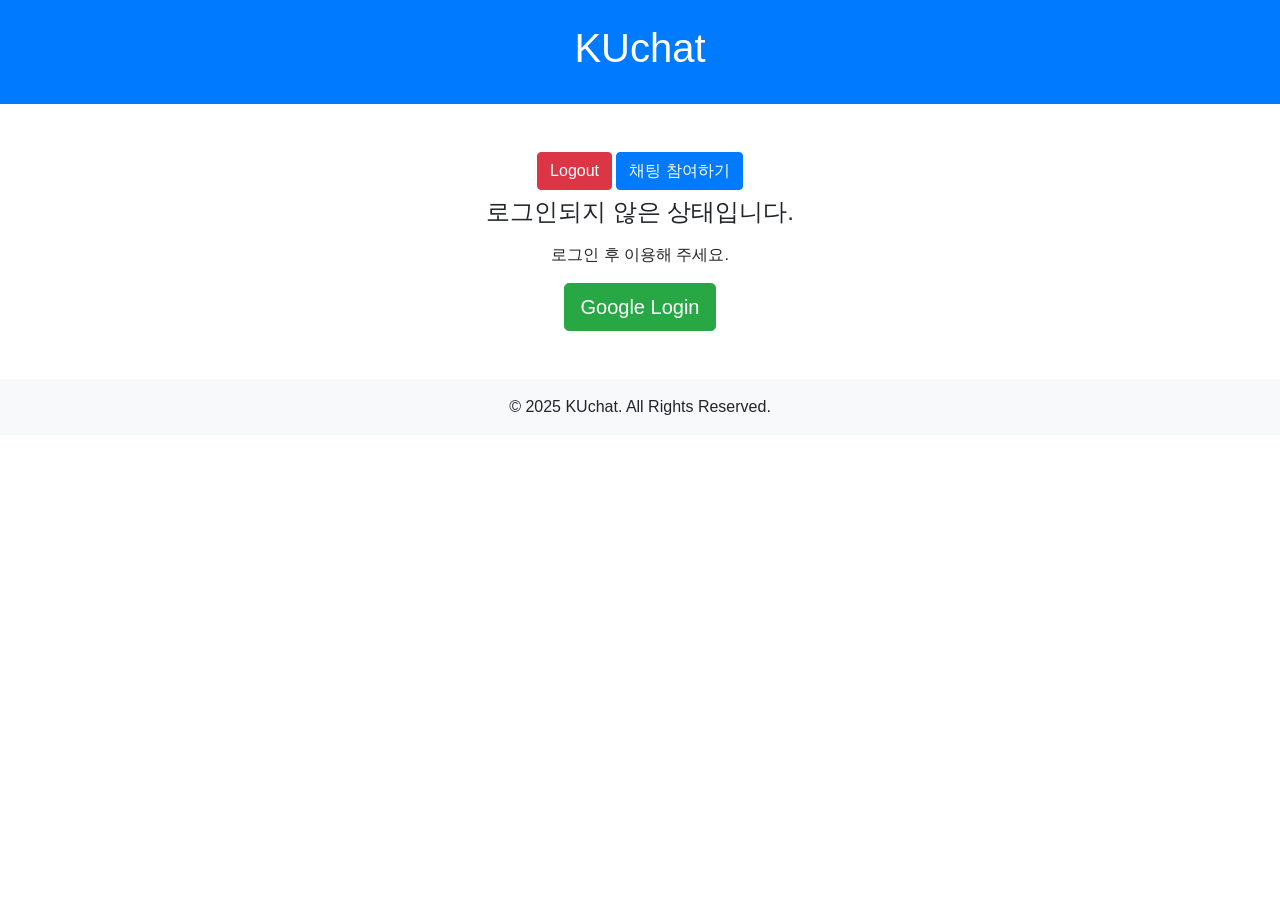
<file: src/main/resources/templates/index.html>
<!DOCTYPE HTML>
<html xmlns:th="http://www.thymeleaf.org">
<head>
    <title>KUchat</title>
    <meta charset="UTF-8">
    <meta name="viewport" content="width=device-width, initial-scale=1.0">
    <link rel="stylesheet" href="https://stackpath.bootstrapcdn.com/bootstrap/4.3.1/css/bootstrap.min.css">
</head>

<body>
<header class="bg-primary text-white text-center py-4">
    <h1>KUchat</h1>
</header>

<div class="container mt-5">
    <div id="user-info" class="text-center">
        <!-- 로그인된 상태 -->
        <div th:if="${member != null}">
            <h4 th:text="'환영합니다, ' + ${member.name} + ' 님!'" class="mb-3"></h4>
            <p class="mb-3" th:text="'ID : ' + ${member.id} + ' 회원이 로그인된 상태입니다.'"></p>
            <a href="/member/logout" class="btn btn-danger mb-2" onclick="logout()">Logout</a>
            <a href="/room" class="btn btn-primary mb-2">채팅 참여하기</a>
        </div>

        <!-- 로그인되지 않은 상태 -->
        <div th:unless="${member != null}">
            <h4 class="mb-3">로그인되지 않은 상태입니다.</h4>
            <p class="mb-3">로그인 후 이용해 주세요.</p>
            <a href="/login/oauth2/code/google" class="btn btn-success btn-lg">Google Login</a>
        </div>
    </div>
</div>

<footer class="bg-light text-center py-3 mt-5">
    <p class="mb-0">&copy; 2025 KUchat. All Rights Reserved.</p>
</footer>
<script>
    function logout() {
        fetch('/member/logout', {
            method: 'POST',
            headers: {
                'Content-Type': 'application/json',
                'X-CSRF-TOKEN': document.querySelector('meta[name="csrf-token"]').getAttribute('content') // CSRF 토큰 (필요 시)
            }
        }).then(response => {
            if (response.ok) {
                window.location.href = '/login'; // 로그아웃 후 리다이렉트
            } else {
                console.error('Logout failed');
            }
        });
    }
</script>
<script src="https://code.jquery.com/jquery-3.3.1.min.js"></script>
<script src="https://stackpath.bootstrapcdn.com/bootstrap/4.3.1/js/bootstrap.min.js"></script>
</body>
</html>
</file>
